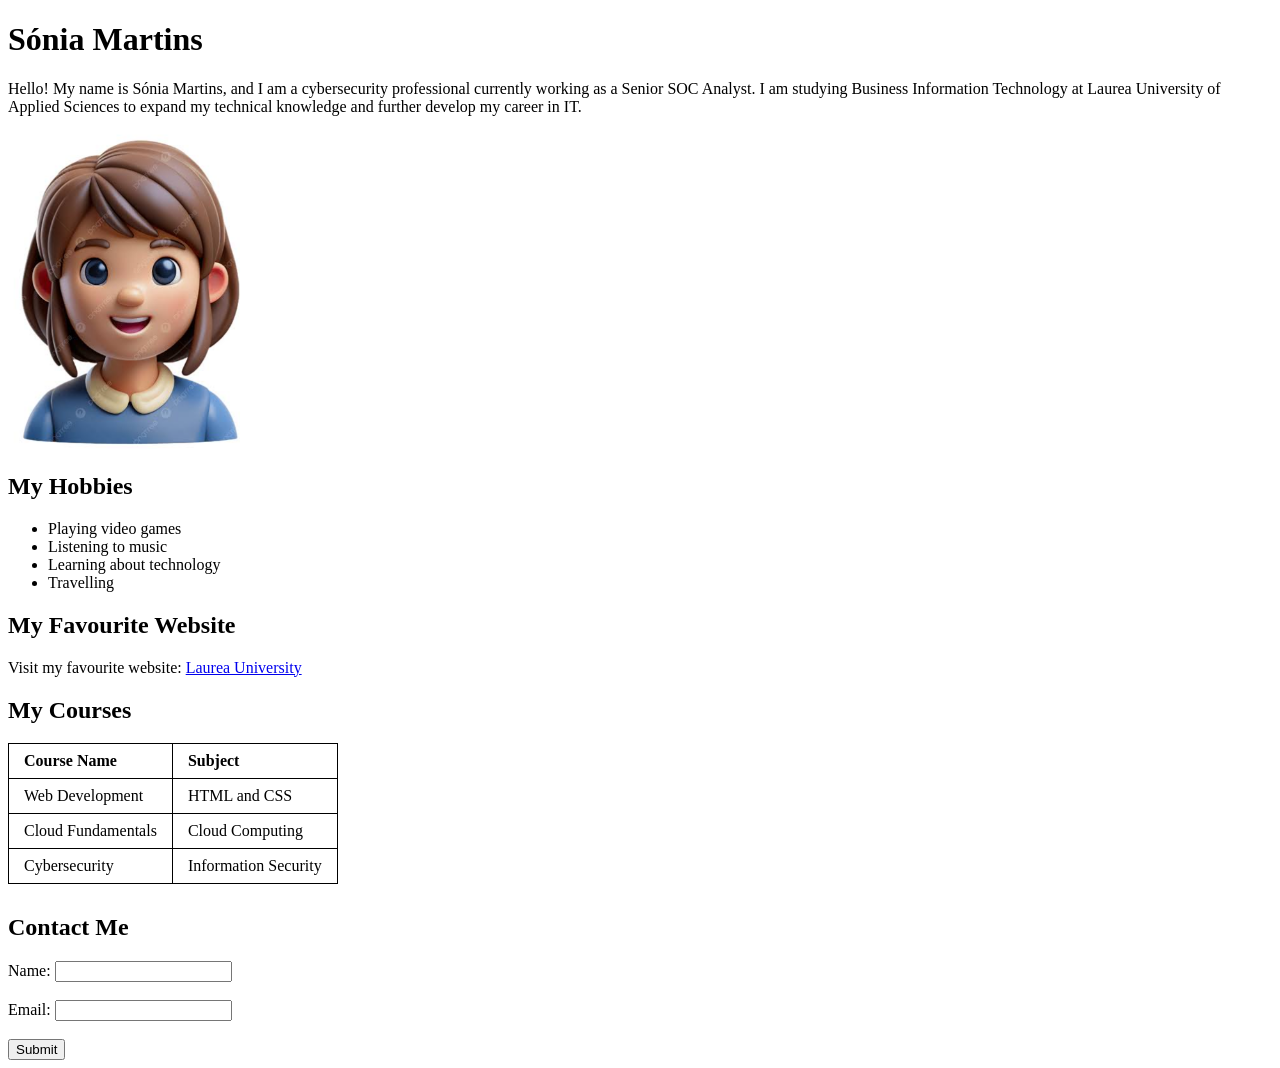
<file: index.html>
<!DOCTYPE html>
<html lang="en">
<head>
    <meta charset="UTF-8">
    <title>My First HTML Page</title>

    <style>
        table {
            border-collapse: collapse;
            margin-bottom: 30px;
        }

        th, td {
            border: 1px solid black;
            padding: 8px 15px;
            text-align: left;
        }
    </style>
</head>

<body>

    <h1>Sónia Martins</h1>

    <p>
        Hello! My name is Sónia Martins, and I am a cybersecurity
        professional currently working as a Senior SOC Analyst.
        I am studying Business Information Technology at Laurea
        University of Applied Sciences to expand my technical
        knowledge and further develop my career in IT.
    </p>

    <img src="foto.png" alt="A photo of me" width="250">

    <h2>My Hobbies</h2>

    <ul>
        <li>Playing video games</li>
        <li>Listening to music</li>
        <li>Learning about technology</li>
        <li>Travelling</li>
    </ul>

    <h2>My Favourite Website</h2>

    <p>
        Visit my favourite website:
        <a href="https://www.laurea.fi">Laurea University</a>
    </p>

    <h2>My Courses</h2>

    <table>
        <tr>
            <th>Course Name</th>
            <th>Subject</th>
        </tr>
        <tr>
            <td>Web Development</td>
            <td>HTML and CSS</td>
        </tr>
        <tr>
            <td>Cloud Fundamentals</td>
            <td>Cloud Computing</td>
        </tr>
        <tr>
            <td>Cybersecurity</td>
            <td>Information Security</td>
        </tr>
    </table>

    <h2>Contact Me</h2>

    <form>
        <label for="name">Name:</label>
        <input type="text" id="name" name="name"><br><br>

        <label for="email">Email:</label>
        <input type="email" id="email" name="email"><br><br>

        <input type="submit" value="Submit">
    </form>

</body>
</html>
</file>
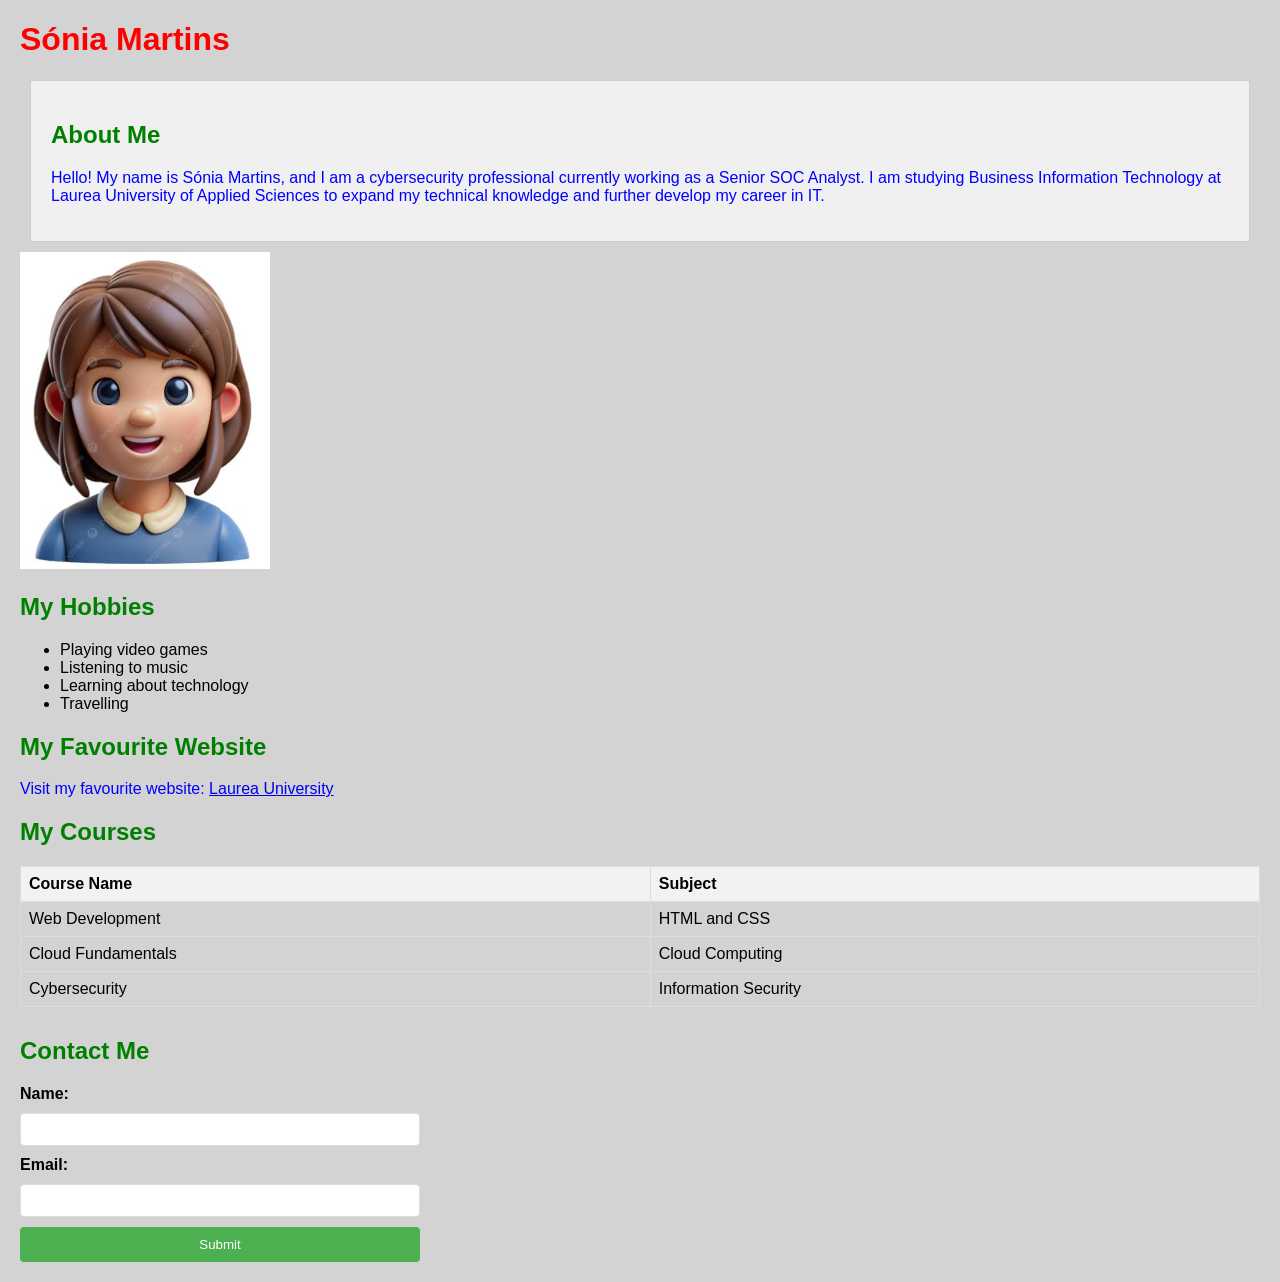
<file: WS02/index.html>
<!DOCTYPE html>
<html lang="en">
<head>
    <meta charset="UTF-8">
    <title>My First HTML Page</title>

    <!-- External CSS -->
    <link rel="stylesheet" href="style.css">

    <!-- Internal CSS -->
    <style>
        h2 {
            color: green;
        }
    </style>
</head>

<body>

    <!-- Inline CSS -->
    <h1 style="color: red;">Sónia Martins</h1>

    <div class="content-box">
        <h2>About Me</h2>
        <p>
            Hello! My name is Sónia Martins, and I am a cybersecurity
            professional currently working as a Senior SOC Analyst.
            I am studying Business Information Technology at Laurea
            University of Applied Sciences to expand my technical
            knowledge and further develop my career in IT.
        </p>
    </div>

    <img src="foto.png" alt="A photo of me" width="250">

    <h2>My Hobbies</h2>

    <ul>
        <li>Playing video games</li>
        <li>Listening to music</li>
        <li>Learning about technology</li>
        <li>Travelling</li>
    </ul>

    <h2>My Favourite Website</h2>

    <p>
        Visit my favourite website:
        <a href="https://www.laurea.fi">Laurea University</a>
    </p>

    <h2>My Courses</h2>

    <table>
        <tr>
            <th>Course Name</th>
            <th>Subject</th>
        </tr>
        <tr>
            <td>Web Development</td>
            <td>HTML and CSS</td>
        </tr>
        <tr>
            <td>Cloud Fundamentals</td>
            <td>Cloud Computing</td>
        </tr>
        <tr>
            <td>Cybersecurity</td>
            <td>Information Security</td>
        </tr>
    </table>

    <h2>Contact Me</h2>

    <form>
        <label for="name">Name:</label>
        <input type="text" id="name" name="name">

        <label for="email">Email:</label>
        <input type="email" id="email" name="email">

        <input type="submit" value="Submit">
    </form>

</body>
</html>
</file>
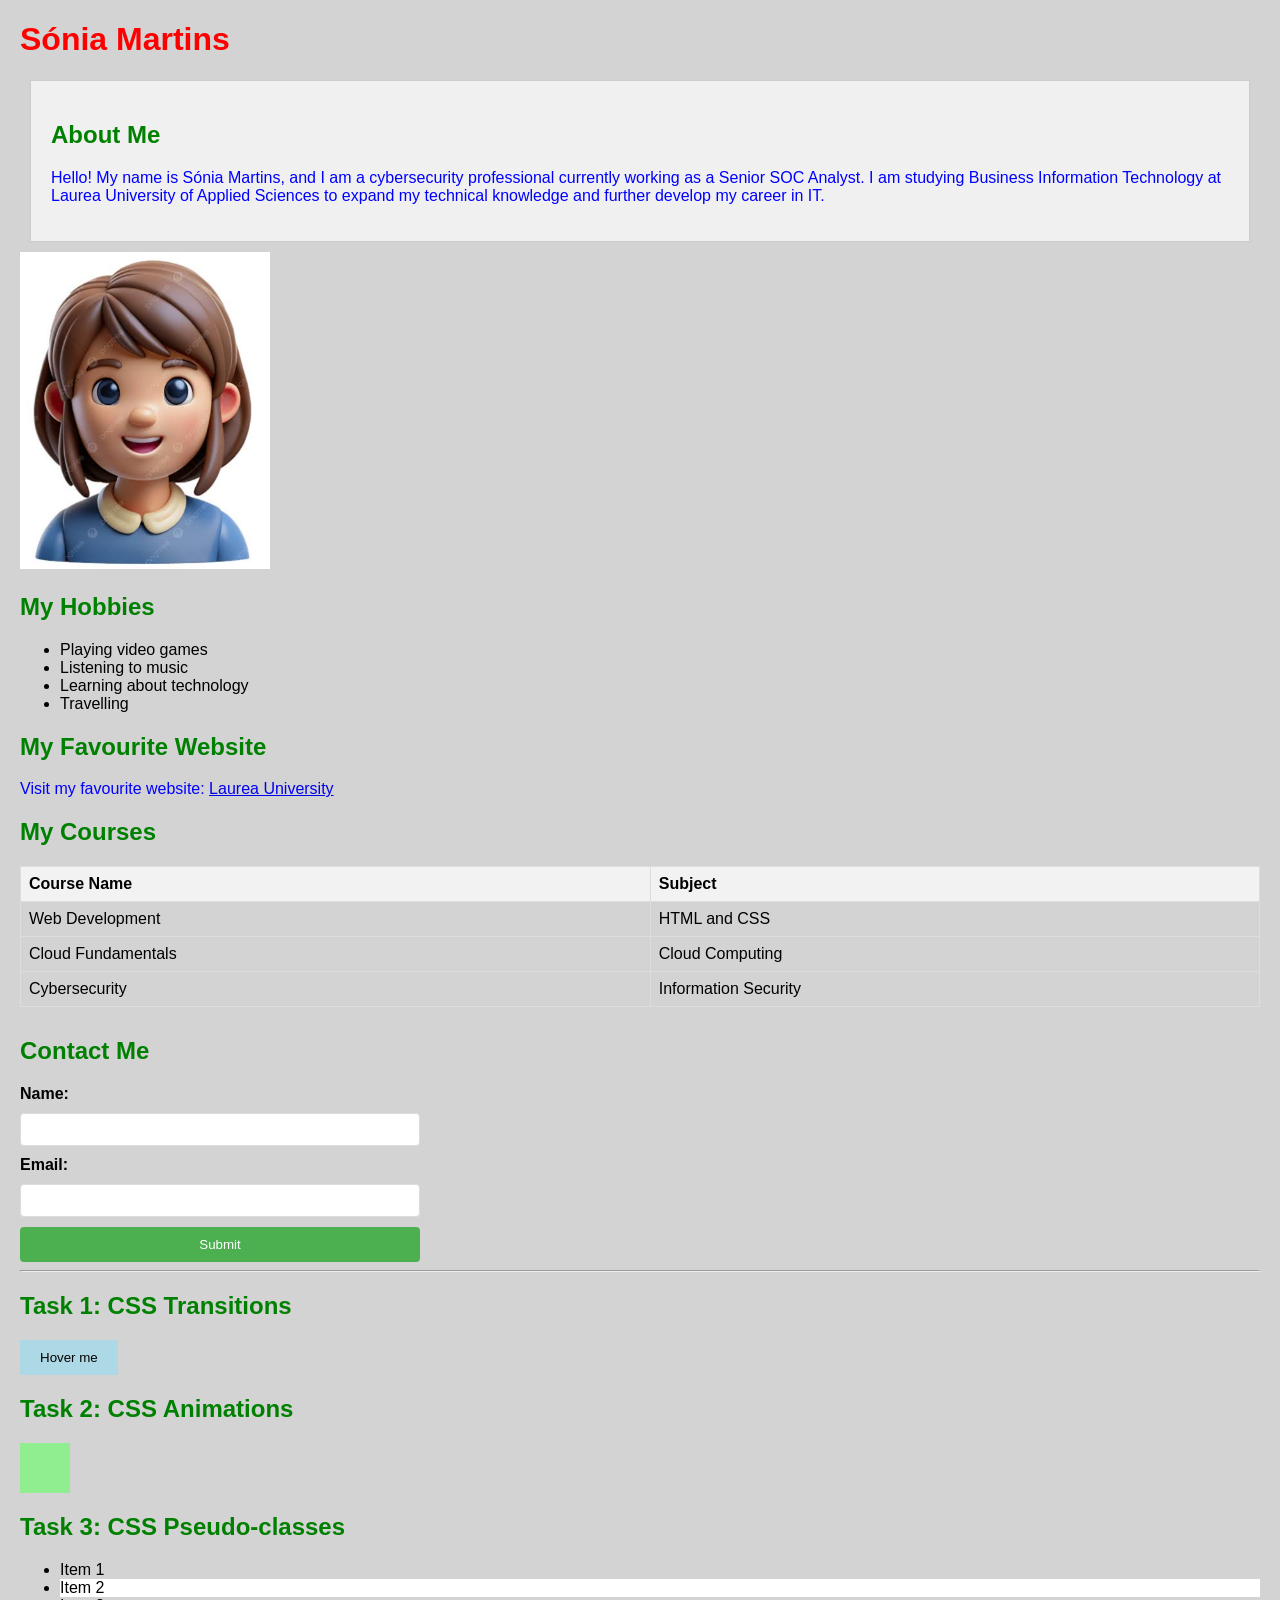
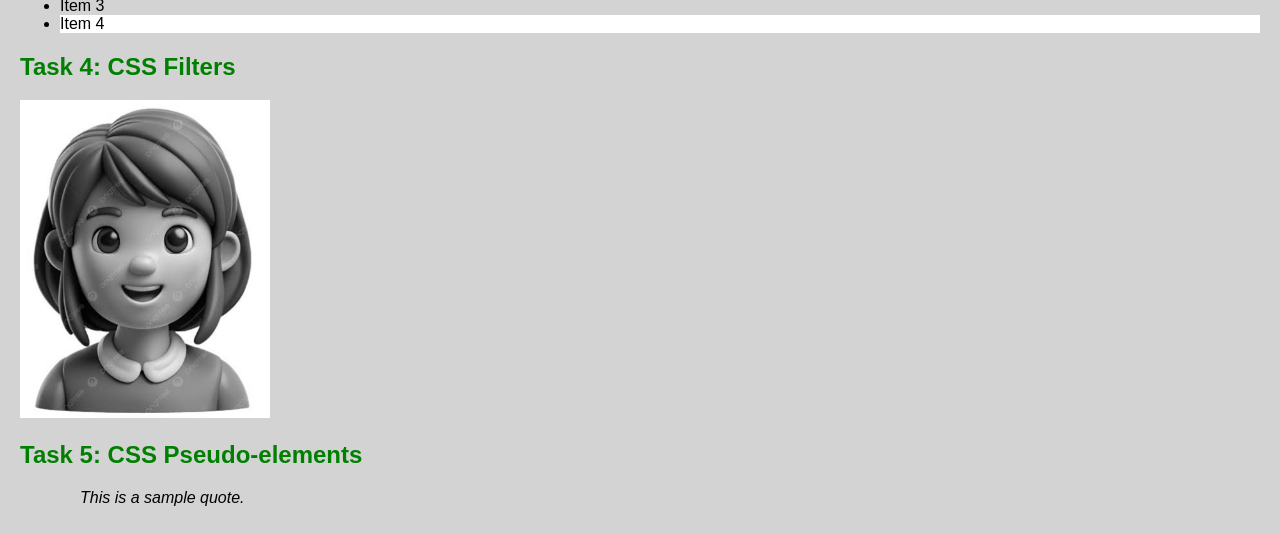
<file: WS03/index.html>
<!DOCTYPE html>
<html lang="en">

<head>
    <meta charset="UTF-8">
    <meta name="viewport" content="width=device-width, initial-scale=1.0">
    <title>Workshop 3 - Advanced CSS</title>
    <link rel="stylesheet" href="style.css">

    <style>
        h2 {
            color: green;
        }
    </style>
</head>

<body>

    <h1 style="color: red;">Sónia Martins</h1>

    <div class="content-box">
        <h2>About Me</h2>
        <p>
            Hello! My name is Sónia Martins, and I am a cybersecurity
            professional currently working as a Senior SOC Analyst.
            I am studying Business Information Technology at Laurea
            University of Applied Sciences to expand my technical
            knowledge and further develop my career in IT.
        </p>
    </div>

    <img src="foto.png" alt="A photo of me" width="250">

    <h2>My Hobbies</h2>

    <ul>
        <li>Playing video games</li>
        <li>Listening to music</li>
        <li>Learning about technology</li>
        <li>Travelling</li>
    </ul>

    <h2>My Favourite Website</h2>

    <p>
        Visit my favourite website:
        <a href="https://www.laurea.fi">Laurea University</a>
    </p>

    <h2>My Courses</h2>

    <table>
        <tr>
            <th>Course Name</th>
            <th>Subject</th>
        </tr>
        <tr>
            <td>Web Development</td>
            <td>HTML and CSS</td>
        </tr>
        <tr>
            <td>Cloud Fundamentals</td>
            <td>Cloud Computing</td>
        </tr>
        <tr>
            <td>Cybersecurity</td>
            <td>Information Security</td>
        </tr>
    </table>

    <h2>Contact Me</h2>

    <form>
        <label for="name">Name:</label>
        <input type="text" id="name" name="name">

        <label for="email">Email:</label>
        <input type="email" id="email" name="email">

        <input type="submit" value="Submit">
    </form>

    <hr>

    <h2>Task 1: CSS Transitions</h2>
    <button class="transition-button">Hover me</button>

    <h2>Task 2: CSS Animations</h2>
    <div class="animation-box"></div>

    <h2>Task 3: CSS Pseudo-classes</h2>
    <ul class="pseudo-list">
        <li>Item 1</li>
        <li>Item 2</li>
        <li>Item 3</li>
        <li>Item 4</li>
    </ul>

    <h2>Task 4: CSS Filters</h2>
    <img src="foto.png" alt="Sample Image" class="filter-image" width="250">

    <h2>Task 5: CSS Pseudo-elements</h2>
    <blockquote class="quote">
        This is a sample quote.
    </blockquote>

</body>
</html>
</file>
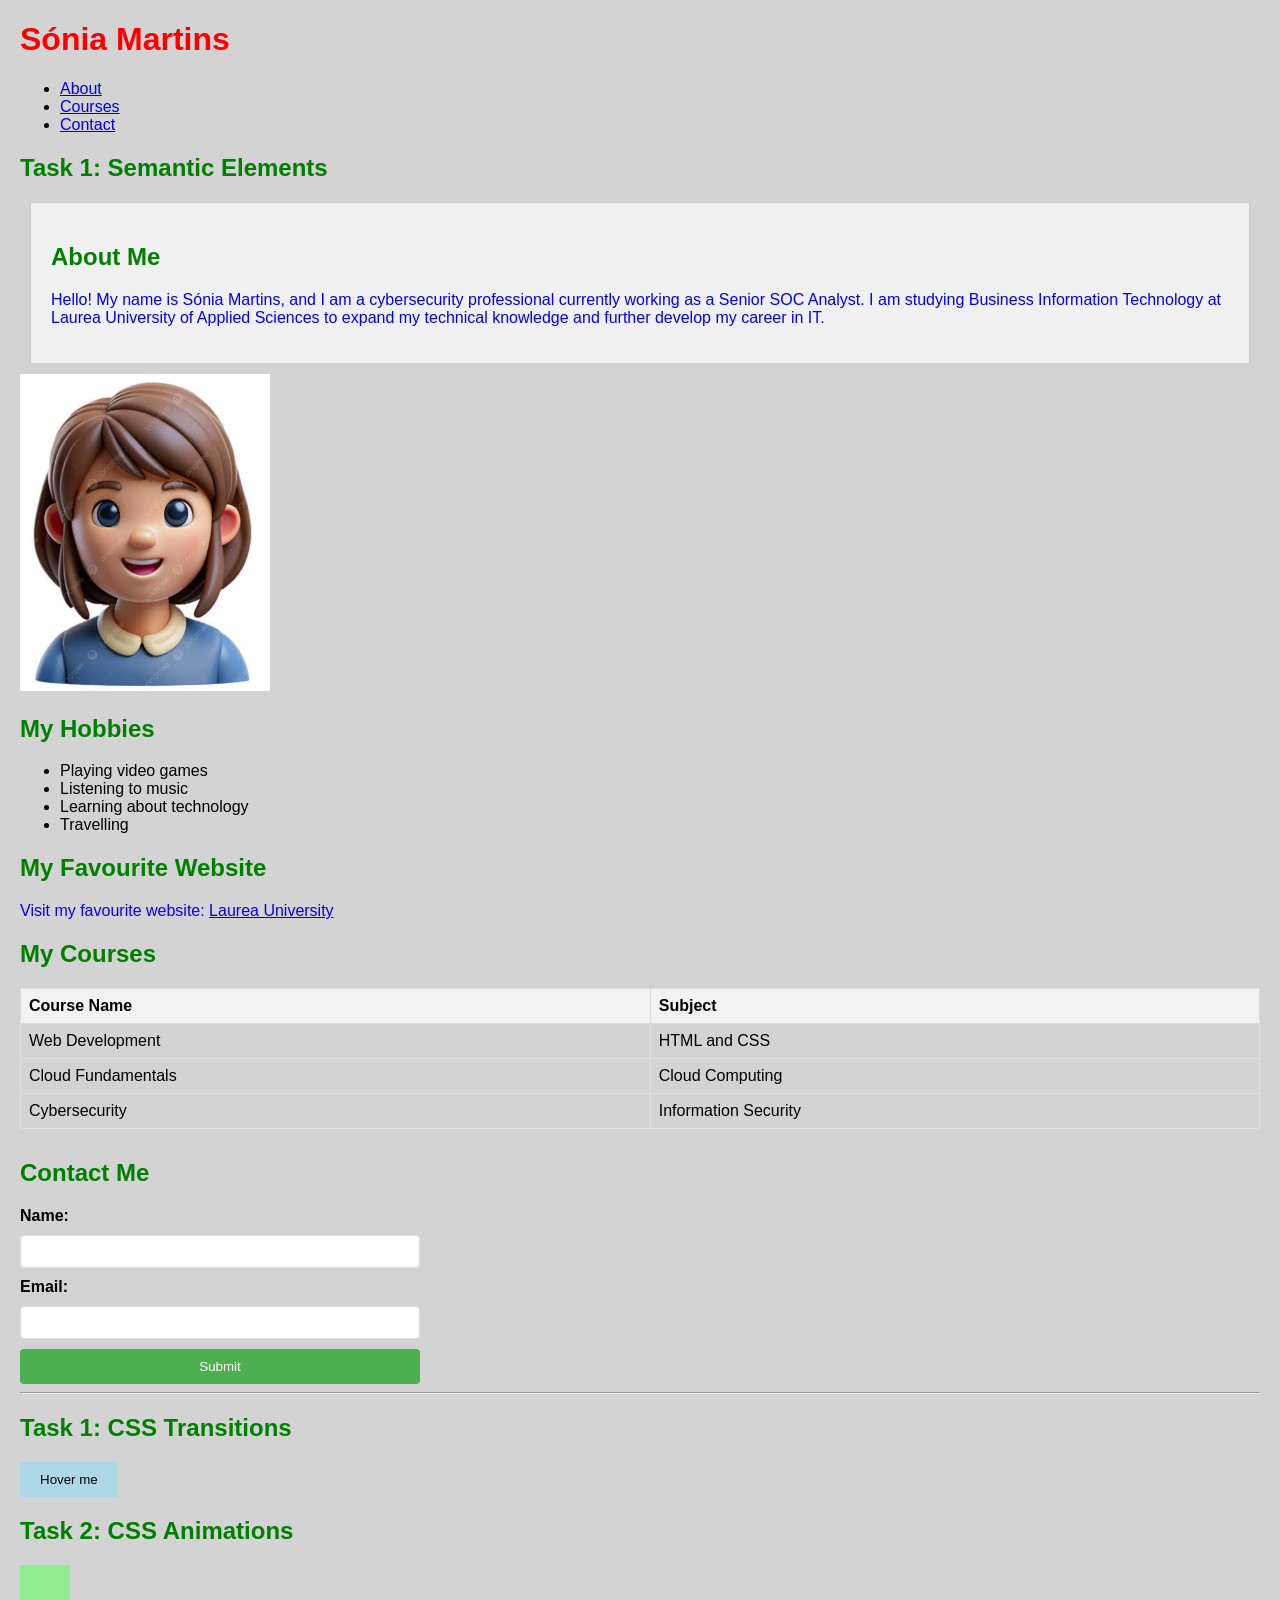
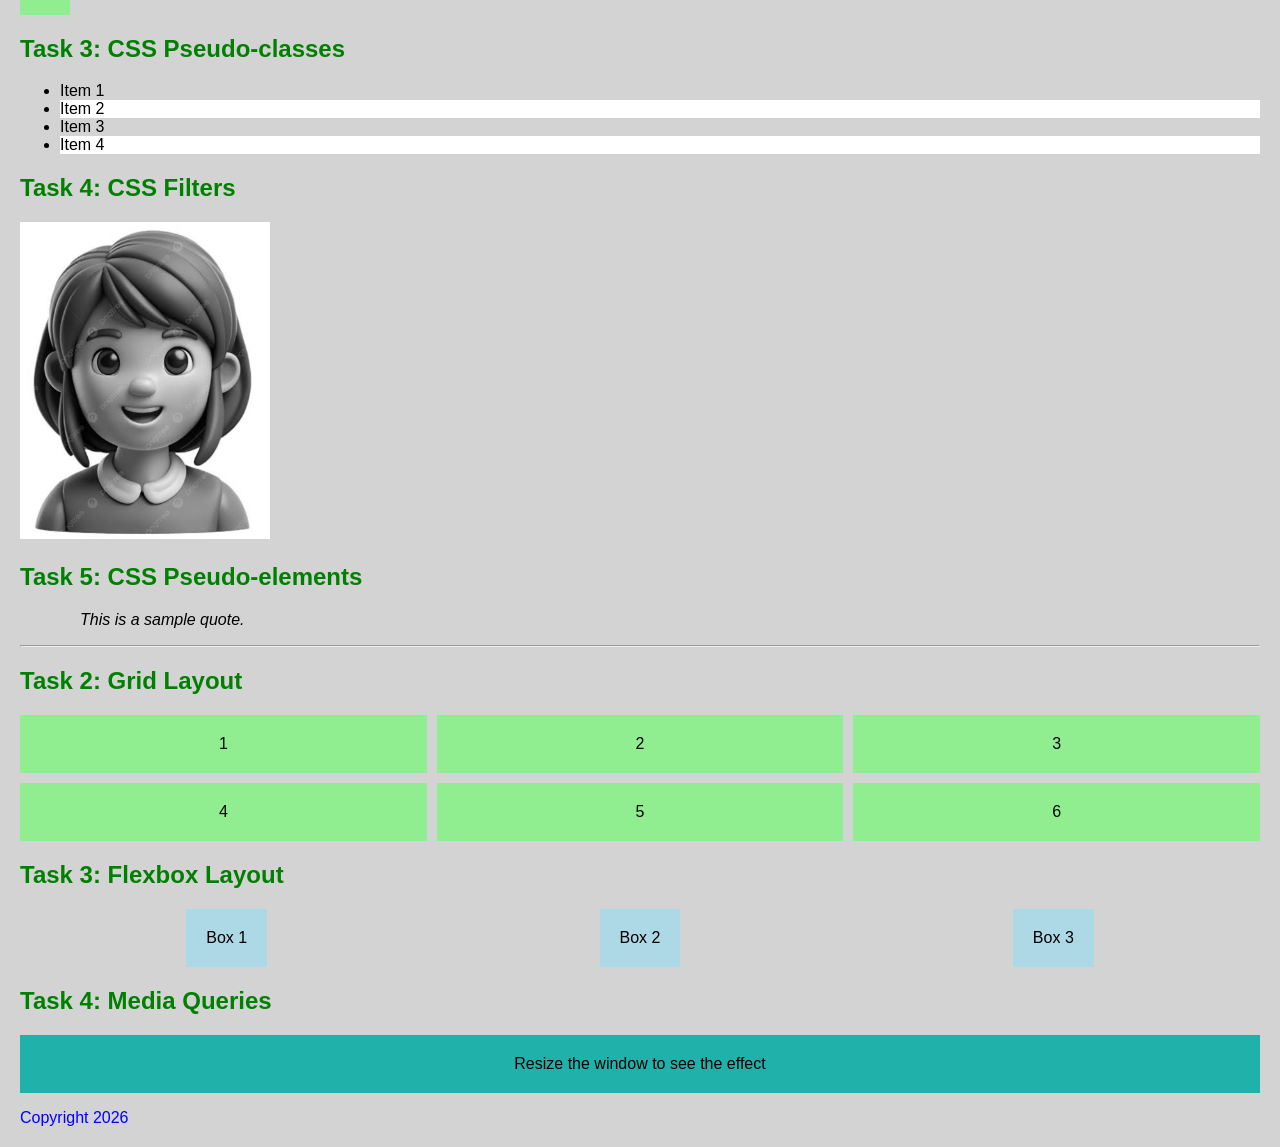
<file: WS04/index.html>
<!DOCTYPE html>
<html lang="en">

<head>
    <meta charset="UTF-8">
    <meta name="viewport" content="width=device-width, initial-scale=1.0">
    <title>Workshop 4 - Page Layout Techniques</title>
    <link rel="stylesheet" href="style.css">

    <style>
        h2 {
            color: green;
        }
    </style>
</head>

<body>

    <header>
        <h1 style="color: red;">Sónia Martins</h1>

        <nav>
            <ul>
                <li><a href="#about">About</a></li>
                <li><a href="#courses">Courses</a></li>
                <li><a href="#contact">Contact</a></li>
            </ul>
        </nav>
    </header>

    <main>

        <h2>Task 1: Semantic Elements</h2>

        <section id="about">
            <div class="content-box">
                <h2>About Me</h2>
                <p>
                    Hello! My name is Sónia Martins, and I am a cybersecurity
                    professional currently working as a Senior SOC Analyst.
                    I am studying Business Information Technology at Laurea
                    University of Applied Sciences to expand my technical
                    knowledge and further develop my career in IT.
                </p>
            </div>

            <img src="foto.png" alt="A photo of me" width="250">

            <h2>My Hobbies</h2>

            <ul>
                <li>Playing video games</li>
                <li>Listening to music</li>
                <li>Learning about technology</li>
                <li>Travelling</li>
            </ul>

            <h2>My Favourite Website</h2>

            <p>
                Visit my favourite website:
                <a href="https://www.laurea.fi">Laurea University</a>
            </p>
        </section>

        <section id="courses">
            <h2>My Courses</h2>

            <table>
                <tr>
                    <th>Course Name</th>
                    <th>Subject</th>
                </tr>
                <tr>
                    <td>Web Development</td>
                    <td>HTML and CSS</td>
                </tr>
                <tr>
                    <td>Cloud Fundamentals</td>
                    <td>Cloud Computing</td>
                </tr>
                <tr>
                    <td>Cybersecurity</td>
                    <td>Information Security</td>
                </tr>
            </table>
        </section>

        <section id="contact">
            <h2>Contact Me</h2>

            <form>
                <label for="name">Name:</label>
                <input type="text" id="name" name="name">

                <label for="email">Email:</label>
                <input type="email" id="email" name="email">

                <input type="submit" value="Submit">
            </form>
        </section>

        <hr>

        <section>
            <h2>Task 1: CSS Transitions</h2>
            <button class="transition-button">Hover me</button>

            <h2>Task 2: CSS Animations</h2>
            <div class="animation-box"></div>

            <h2>Task 3: CSS Pseudo-classes</h2>
            <ul class="pseudo-list">
                <li>Item 1</li>
                <li>Item 2</li>
                <li>Item 3</li>
                <li>Item 4</li>
            </ul>

            <h2>Task 4: CSS Filters</h2>
            <img src="foto.png" alt="Sample Image" class="filter-image" width="250">

            <h2>Task 5: CSS Pseudo-elements</h2>
            <blockquote class="quote">
                This is a sample quote.
            </blockquote>
        </section>

        <hr>

        <section>
            <h2>Task 2: Grid Layout</h2>

            <div class="grid-container">
                <div class="grid-item">1</div>
                <div class="grid-item">2</div>
                <div class="grid-item">3</div>
                <div class="grid-item">4</div>
                <div class="grid-item">5</div>
                <div class="grid-item">6</div>
            </div>

            <h2>Task 3: Flexbox Layout</h2>

            <div class="flex-container">
                <div class="box">Box 1</div>
                <div class="box">Box 2</div>
                <div class="box">Box 3</div>
            </div>

            <h2>Task 4: Media Queries</h2>

            <div class="responsive-box">Resize the window to see the effect</div>
        </section>

    </main>

    <footer>
        <p>Copyright 2026</p>
    </footer>

</body>
</html>
</file>
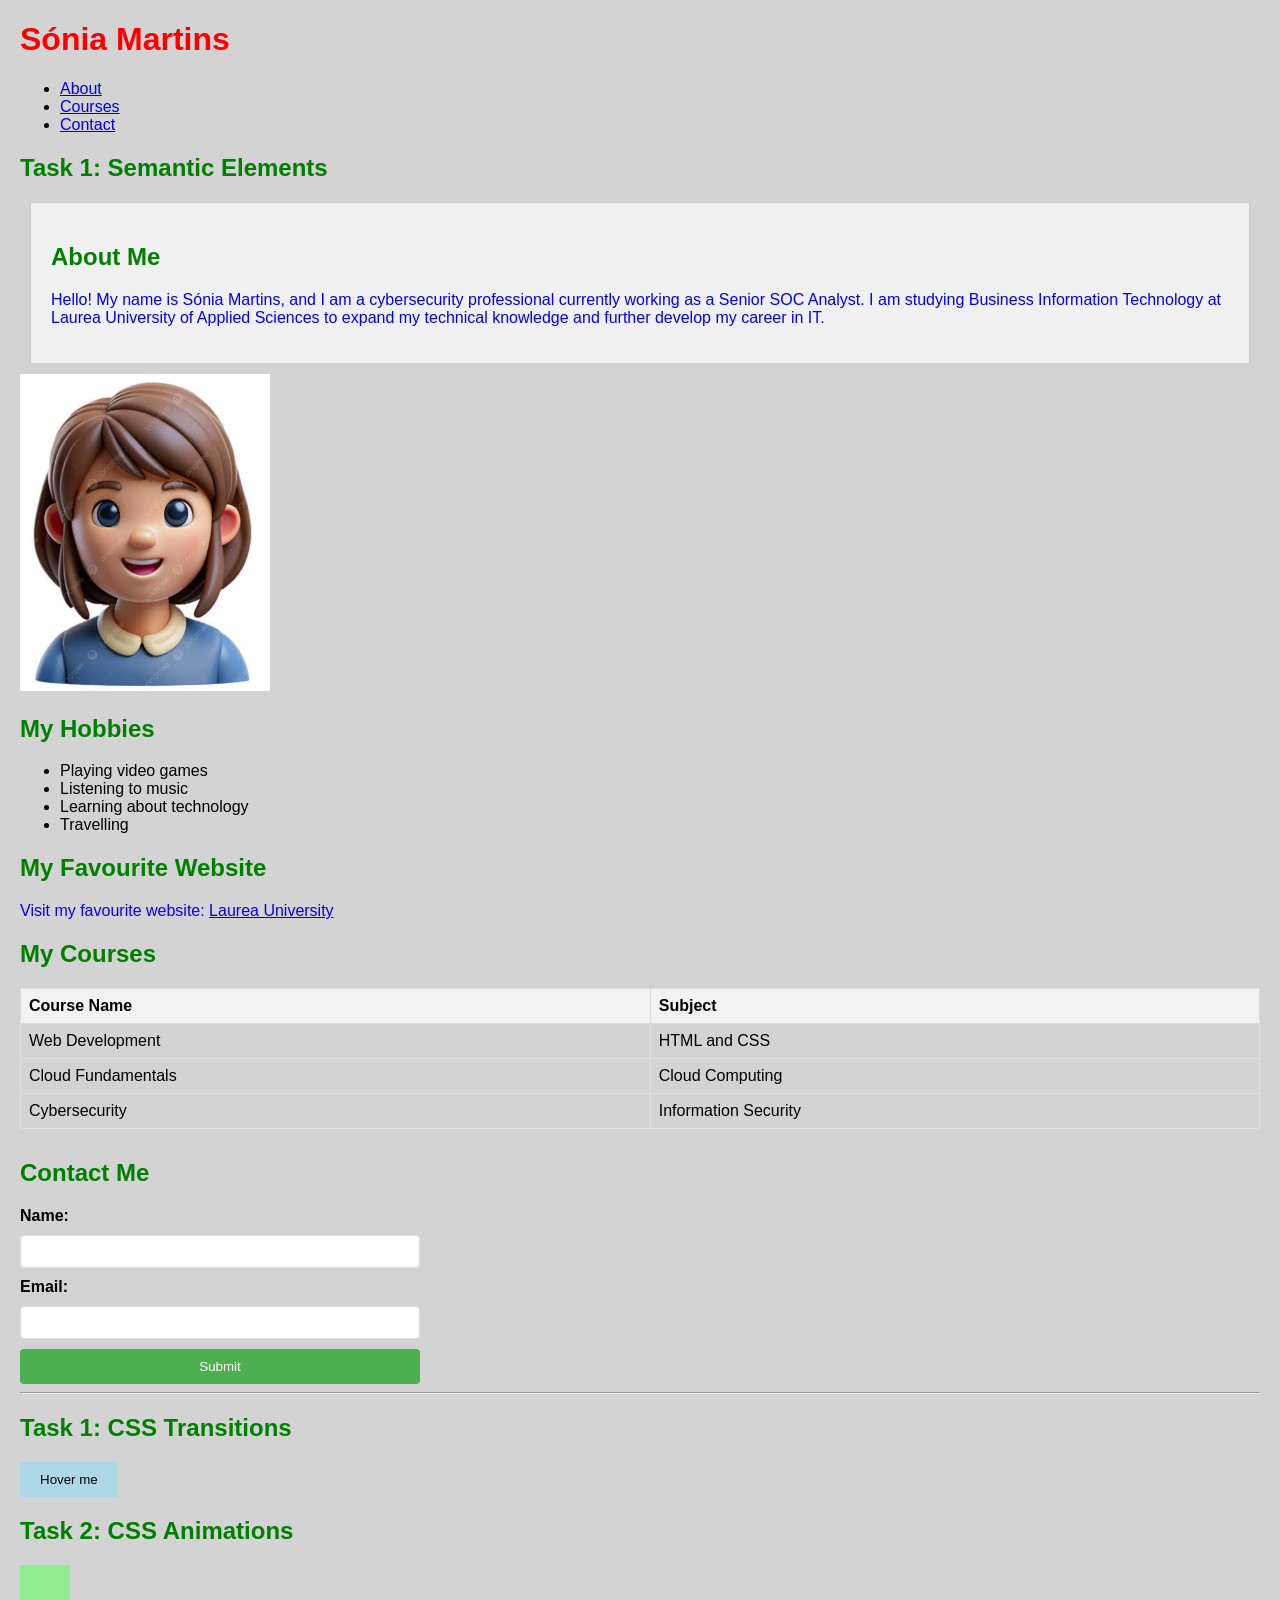
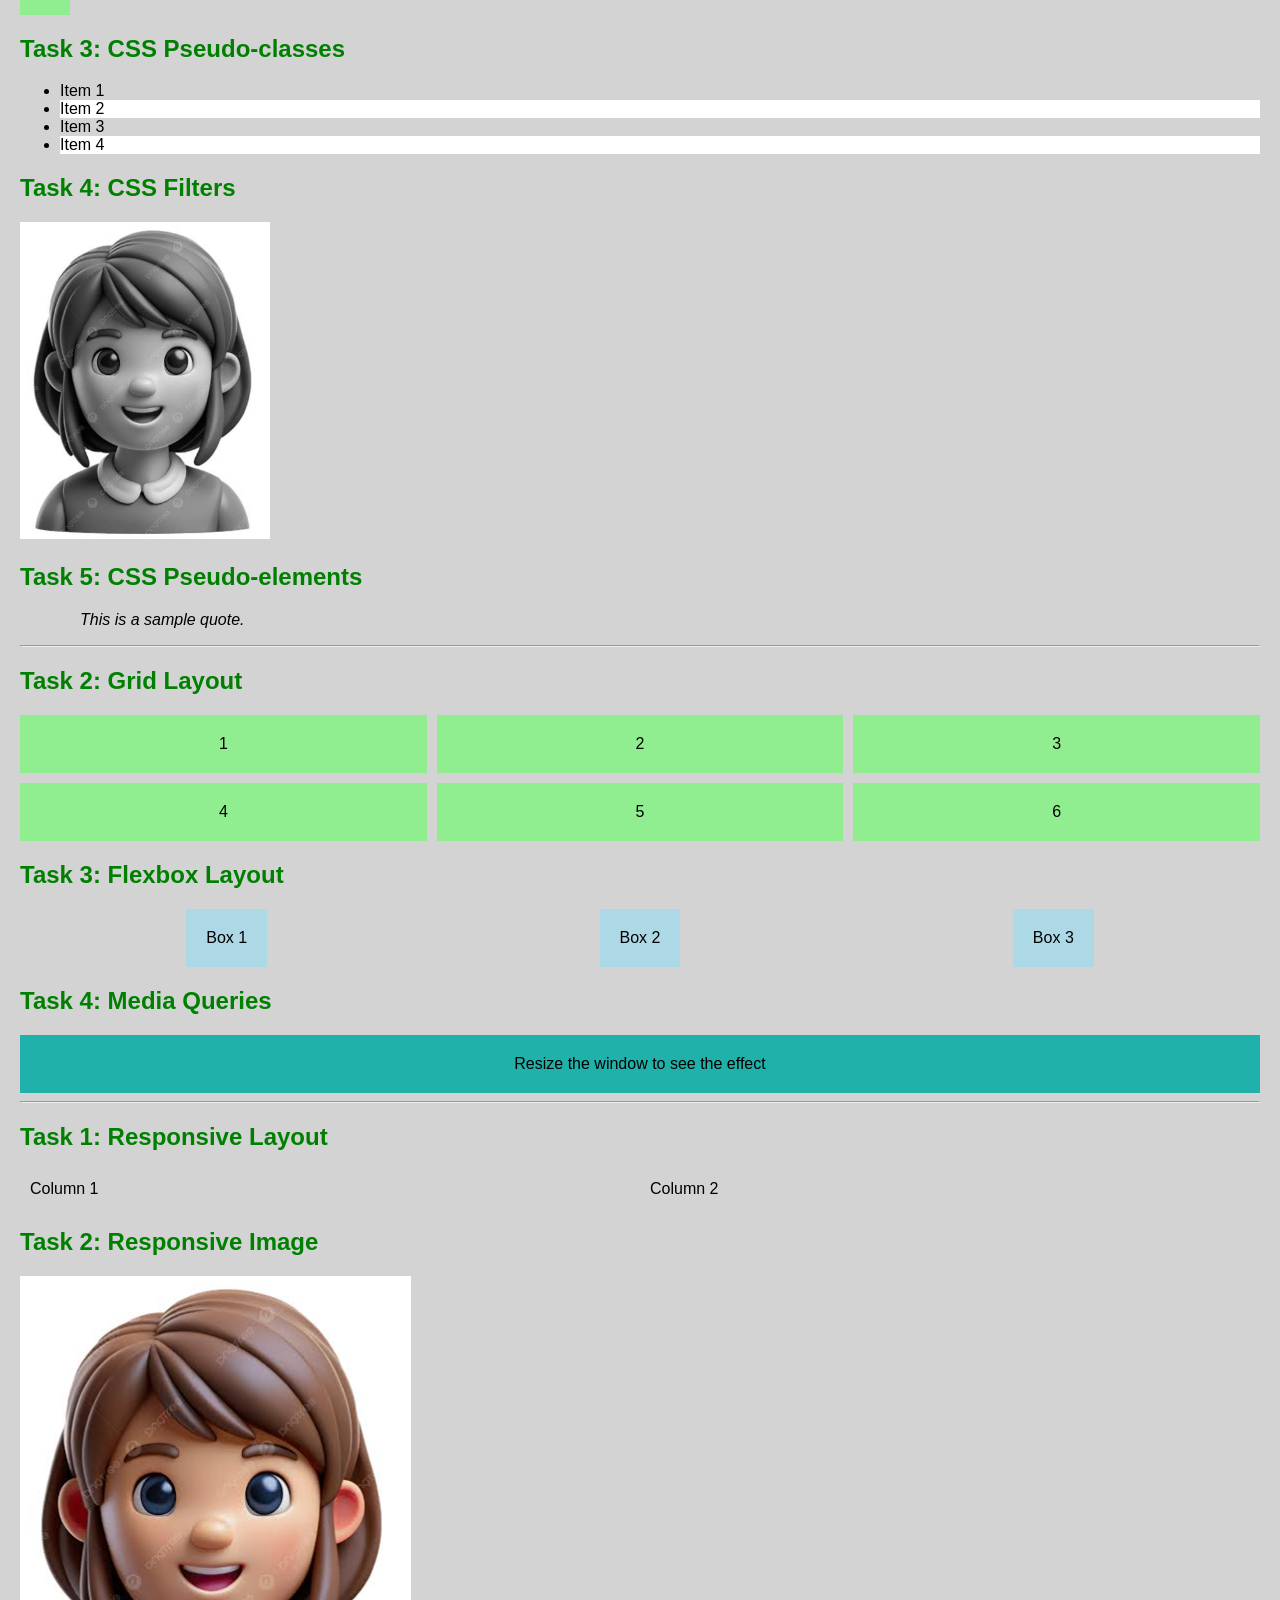
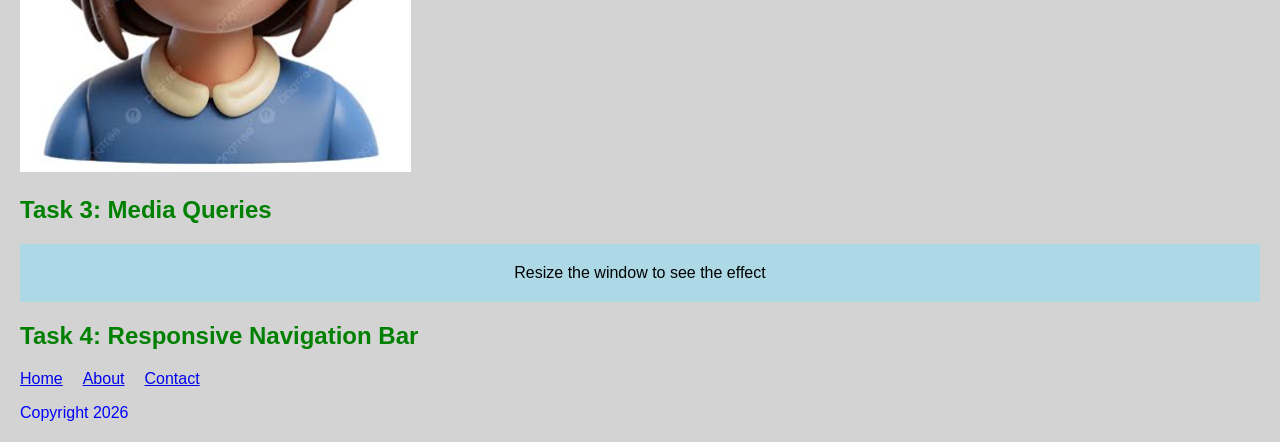
<file: WS05/index.html>
<!DOCTYPE html>
<html lang="en">

<head>
    <meta charset="UTF-8">
    <meta name="viewport" content="width=device-width, initial-scale=1.0">
    <title>Workshop 5 - Responsive Design</title>
    <link rel="stylesheet" href="style.css">

    <style>
        h2 {
            color: green;
        }
    </style>
</head>

<body>

    <header>
        <h1 style="color: red;">Sónia Martins</h1>

        <nav>
            <ul>
                <li><a href="#about">About</a></li>
                <li><a href="#courses">Courses</a></li>
                <li><a href="#contact">Contact</a></li>
            </ul>
        </nav>
    </header>

    <main>

        <h2>Task 1: Semantic Elements</h2>

        <section id="about">
            <div class="content-box">
                <h2>About Me</h2>
                <p>
                    Hello! My name is Sónia Martins, and I am a cybersecurity
                    professional currently working as a Senior SOC Analyst.
                    I am studying Business Information Technology at Laurea
                    University of Applied Sciences to expand my technical
                    knowledge and further develop my career in IT.
                </p>
            </div>

            <img src="foto.png" alt="A photo of me" width="250">

            <h2>My Hobbies</h2>

            <ul>
                <li>Playing video games</li>
                <li>Listening to music</li>
                <li>Learning about technology</li>
                <li>Travelling</li>
            </ul>

            <h2>My Favourite Website</h2>

            <p>
                Visit my favourite website:
                <a href="https://www.laurea.fi">Laurea University</a>
            </p>
        </section>

        <section id="courses">
            <h2>My Courses</h2>

            <table>
                <tr>
                    <th>Course Name</th>
                    <th>Subject</th>
                </tr>
                <tr>
                    <td>Web Development</td>
                    <td>HTML and CSS</td>
                </tr>
                <tr>
                    <td>Cloud Fundamentals</td>
                    <td>Cloud Computing</td>
                </tr>
                <tr>
                    <td>Cybersecurity</td>
                    <td>Information Security</td>
                </tr>
            </table>
        </section>

        <section id="contact">
            <h2>Contact Me</h2>

            <form>
                <label for="name">Name:</label>
                <input type="text" id="name" name="name">

                <label for="email">Email:</label>
                <input type="email" id="email" name="email">

                <input type="submit" value="Submit">
            </form>
        </section>

        <hr>

        <section>
            <h2>Task 1: CSS Transitions</h2>
            <button class="transition-button">Hover me</button>

            <h2>Task 2: CSS Animations</h2>
            <div class="animation-box"></div>

            <h2>Task 3: CSS Pseudo-classes</h2>
            <ul class="pseudo-list">
                <li>Item 1</li>
                <li>Item 2</li>
                <li>Item 3</li>
                <li>Item 4</li>
            </ul>

            <h2>Task 4: CSS Filters</h2>
            <img src="foto.png" alt="Sample Image" class="filter-image" width="250">

            <h2>Task 5: CSS Pseudo-elements</h2>
            <blockquote class="quote">
                This is a sample quote.
            </blockquote>
        </section>

        <hr>

        <section>
            <h2>Task 2: Grid Layout</h2>

            <div class="grid-container">
                <div class="grid-item">1</div>
                <div class="grid-item">2</div>
                <div class="grid-item">3</div>
                <div class="grid-item">4</div>
                <div class="grid-item">5</div>
                <div class="grid-item">6</div>
            </div>

            <h2>Task 3: Flexbox Layout</h2>

            <div class="flex-container">
                <div class="box">Box 1</div>
                <div class="box">Box 2</div>
                <div class="box">Box 3</div>
            </div>

            <h2>Task 4: Media Queries</h2>

            <div class="responsive-box">Resize the window to see the effect</div>
        </section>

        <hr>

        <section>
            <h2>Task 1: Responsive Layout</h2>

            <div class="responsive-container">
                <div class="column">Column 1</div>
                <div class="column">Column 2</div>
            </div>

            <h2>Task 2: Responsive Image</h2>

            <img src="foto.png" alt="Responsive Image" class="responsive-image">

            <h2>Task 3: Media Queries</h2>

            <div class="media-query-box">Resize the window to see the effect</div>

            <h2>Task 4: Responsive Navigation Bar</h2>

            <nav class="responsive-nav">
                <button class="menu-toggle" type="button"
                        aria-expanded="false" aria-controls="ws05-menu">
                    ☰ Menu
                </button>
                <ul class="nav-list" id="ws05-menu">
                    <li><a href="#">Home</a></li>
                    <li><a href="#">About</a></li>
                    <li><a href="#">Contact</a></li>
                </ul>
            </nav>
        </section>

    </main>

    <footer>
        <p>Copyright 2026</p>
    </footer>

    <script>
        const menuButton = document.querySelector(".menu-toggle");
        const menuList = document.querySelector(".responsive-nav .nav-list");

        menuButton.addEventListener("click", function () {
            const isOpen = menuButton.getAttribute("aria-expanded") === "true";
            menuButton.setAttribute("aria-expanded", String(!isOpen));
            menuList.classList.toggle("is-open", !isOpen);
        });
    </script>

</body>
</html>
</file>
<file: WS02/style.css>
/* Task 2: Text and Background */

body {
    background-color: lightgray;
    font-family: Arial, sans-serif;
    margin: 20px;
}

p {
    color: blue;
}

h1 {
    font-size: 2em;
}

/* Task 3: Padding and Margin */

.content-box {
    padding: 20px;
    margin: 10px;
    background-color: #f0f0f0;
    border: 1px solid #ccc;
}

/* Task 4: Table Styling */

table {
    width: 100%;
    border-collapse: collapse;
    margin-bottom: 30px;
}

th, td {
    border: 1px solid #ddd;
    padding: 8px;
    text-align: left;
}

th {
    background-color: #f2f2f2;
}

/* Task 4: Form Styling */

form {
    display: flex;
    flex-direction: column;
    gap: 10px;
    max-width: 400px;
}

label {
    font-weight: bold;
}

input[type="text"], input[type="email"] {
    padding: 8px;
    border: 1px solid #ddd;
    border-radius: 4px;
}

input[type="submit"] {
    background-color: #4CAF50;
    color: white;
    padding: 10px;
    border: none;
    border-radius: 4px;
    cursor: pointer;
}

input[type="submit"]:hover {
    background-color: #45a049;
}
</file>
<file: WS03/style.css>
body {
    background-color: lightgray;
    font-family: Arial, sans-serif;
    margin: 20px;
}

p {
    color: blue;
}

h1 {
    font-size: 2em;
}

.content-box {
    padding: 20px;
    margin: 10px;
    background-color: #f0f0f0;
    border: 1px solid #ccc;
}

table {
    width: 100%;
    border-collapse: collapse;
    margin-bottom: 30px;
}

th, td {
    border: 1px solid #ddd;
    padding: 8px;
    text-align: left;
}

th {
    background-color: #f2f2f2;
}

form {
    display: flex;
    flex-direction: column;
    gap: 10px;
    max-width: 400px;
}

label {
    font-weight: bold;
}

input[type="text"],
input[type="email"] {
    padding: 8px;
    border: 1px solid #ddd;
    border-radius: 4px;
}

input[type="submit"] {
    background-color: #4CAF50;
    color: white;
    padding: 10px;
    border: none;
    border-radius: 4px;
    cursor: pointer;
}

input[type="submit"]:hover {
    background-color: #45a049;
}

.transition-button {
    background-color: lightblue;
    padding: 10px 20px;
    border: none;
    cursor: pointer;
    transition: background-color 0.3s ease;
}

.transition-button:hover {
    background-color: lightcoral;
}

.animation-box {
    width: 50px;
    height: 50px;
    background-color: lightgreen;
    position: relative;
    animation: move 2s infinite alternate;
}

@keyframes move {
    from {
        left: 0;
    }
    to {
        left: 100px;
    }
}

.pseudo-list li:nth-child(odd) {
    background-color: lightgray;
}

.pseudo-list li:nth-child(even) {
    background-color: white;
}

.filter-image {
    filter: grayscale(100%);
    transition: filter 0.3s ease;
}

.filter-image:hover {
    filter: grayscale(0%);
}

.quote {
    position: relative;
    padding-left: 20px;
    font-style: italic;
}

.quote::before {
    content: '“';
    font-size: 40px;
    position: absolute;
    left: 0;
    top: 0;
    color: lightgray;
}
</file>
<file: WS04/style.css>
body {
    background-color: lightgray;
    font-family: Arial, sans-serif;
    margin: 20px;
}

p {
    color: blue;
}

h1 {
    font-size: 2em;
}

.content-box {
    padding: 20px;
    margin: 10px;
    background-color: #f0f0f0;
    border: 1px solid #ccc;
}

table {
    width: 100%;
    border-collapse: collapse;
    margin-bottom: 30px;
}

th, td {
    border: 1px solid #ddd;
    padding: 8px;
    text-align: left;
}

th {
    background-color: #f2f2f2;
}

form {
    display: flex;
    flex-direction: column;
    gap: 10px;
    max-width: 400px;
}

label {
    font-weight: bold;
}

input[type="text"],
input[type="email"] {
    padding: 8px;
    border: 1px solid #ddd;
    border-radius: 4px;
}

input[type="submit"] {
    background-color: #4CAF50;
    color: white;
    padding: 10px;
    border: none;
    border-radius: 4px;
    cursor: pointer;
}

input[type="submit"]:hover {
    background-color: #45a049;
}

.transition-button {
    background-color: lightblue;
    padding: 10px 20px;
    border: none;
    cursor: pointer;
    transition: background-color 0.3s ease;
}

.transition-button:hover {
    background-color: lightcoral;
}

.animation-box {
    width: 50px;
    height: 50px;
    background-color: lightgreen;
    position: relative;
    animation: move 2s infinite alternate;
}

@keyframes move {
    from {
        left: 0;
    }
    to {
        left: 100px;
    }
}

.pseudo-list li:nth-child(odd) {
    background-color: lightgray;
}

.pseudo-list li:nth-child(even) {
    background-color: white;
}

.filter-image {
    filter: grayscale(100%);
    transition: filter 0.3s ease;
}

.filter-image:hover {
    filter: grayscale(0%);
}

.quote {
    position: relative;
    padding-left: 20px;
    font-style: italic;
}

.quote::before {
    content: '“';
    font-size: 40px;
    position: absolute;
    left: 0;
    top: 0;
    color: lightgray;
}

.grid-container {
    display: grid;
    grid-template-columns: repeat(3, 1fr);
    grid-gap: 10px;
}

.grid-item {
    background-color: lightgreen;
    padding: 20px;
    text-align: center;
}

.flex-container {
    display: flex;
    justify-content: space-around;
    align-items: center;
}

.box {
    background-color: lightblue;
    padding: 20px;
    text-align: center;
}

.responsive-box {
    padding: 20px;
    text-align: center;
}

@media (max-width: 600px) {
    .responsive-box {
        background-color: lightcoral;
    }
}

@media (min-width: 601px) {
    .responsive-box {
        background-color: lightseagreen;
    }
}
</file>
<file: WS05/style.css>
body {
    background-color: lightgray;
    font-family: Arial, sans-serif;
    margin: 20px;
}

p {
    color: blue;
}

h1 {
    font-size: 2em;
}

.content-box {
    padding: 20px;
    margin: 10px;
    background-color: #f0f0f0;
    border: 1px solid #ccc;
}

table {
    width: 100%;
    border-collapse: collapse;
    margin-bottom: 30px;
}

th, td {
    border: 1px solid #ddd;
    padding: 8px;
    text-align: left;
}

th {
    background-color: #f2f2f2;
}

form {
    display: flex;
    flex-direction: column;
    gap: 10px;
    max-width: 400px;
}

label {
    font-weight: bold;
}

input[type="text"],
input[type="email"] {
    padding: 8px;
    border: 1px solid #ddd;
    border-radius: 4px;
}

input[type="submit"] {
    background-color: #4CAF50;
    color: white;
    padding: 10px;
    border: none;
    border-radius: 4px;
    cursor: pointer;
}

input[type="submit"]:hover {
    background-color: #45a049;
}

.transition-button {
    background-color: lightblue;
    padding: 10px 20px;
    border: none;
    cursor: pointer;
    transition: background-color 0.3s ease;
}

.transition-button:hover {
    background-color: lightcoral;
}

.animation-box {
    width: 50px;
    height: 50px;
    background-color: lightgreen;
    position: relative;
    animation: move 2s infinite alternate;
}

@keyframes move {
    from {
        left: 0;
    }

    to {
        left: 100px;
    }
}

.pseudo-list li:nth-child(odd) {
    background-color: lightgray;
}

.pseudo-list li:nth-child(even) {
    background-color: white;
}

.filter-image {
    filter: grayscale(100%);
    transition: filter 0.3s ease;
}

.filter-image:hover {
    filter: grayscale(0%);
}

.quote {
    position: relative;
    padding-left: 20px;
    font-style: italic;
}

.quote::before {
    content: '“';
    font-size: 40px;
    position: absolute;
    left: 0;
    top: 0;
    color: lightgray;
}

.grid-container {
    display: grid;
    grid-template-columns: repeat(3, 1fr);
    grid-gap: 10px;
}

.grid-item {
    background-color: lightgreen;
    padding: 20px;
    text-align: center;
}

.flex-container {
    display: flex;
    justify-content: space-around;
    align-items: center;
}

.box {
    background-color: lightblue;
    padding: 20px;
    text-align: center;
}

.responsive-box {
    padding: 20px;
    text-align: center;
}

@media (max-width: 600px) {
    .responsive-box {
        background-color: lightcoral;
    }
}

@media (min-width: 601px) {
    .responsive-box {
        background-color: lightseagreen;
    }
}

.responsive-container {
    display: flex;
    flex-wrap: wrap;
}

.column {
    flex: 1;
    padding: 10px;
}

@media (max-width: 600px) {
    .column {
        flex: 100%;
    }
}

.responsive-image {
    max-width: 100%;
    height: auto;
}

.media-query-box {
    padding: 20px;
    text-align: center;
}

@media (max-width: 600px) {
    .media-query-box {
        background-color: lightcoral;
    }
}

@media (min-width: 601px) {
    .media-query-box {
        background-color: lightblue;
    }
}

.responsive-nav .nav-list {
    display: flex;
    gap: 20px;
    list-style: none;
    padding: 0;
}

.responsive-nav .menu-toggle {
    display: none;
}

@media (max-width: 600px) {
    .responsive-nav .nav-list {
        display: none;
    }

    .responsive-nav .menu-toggle {
        display: block;
    }

    .responsive-nav .nav-list.is-open {
        display: flex;
        flex-direction: column;
    }
}
</file>
